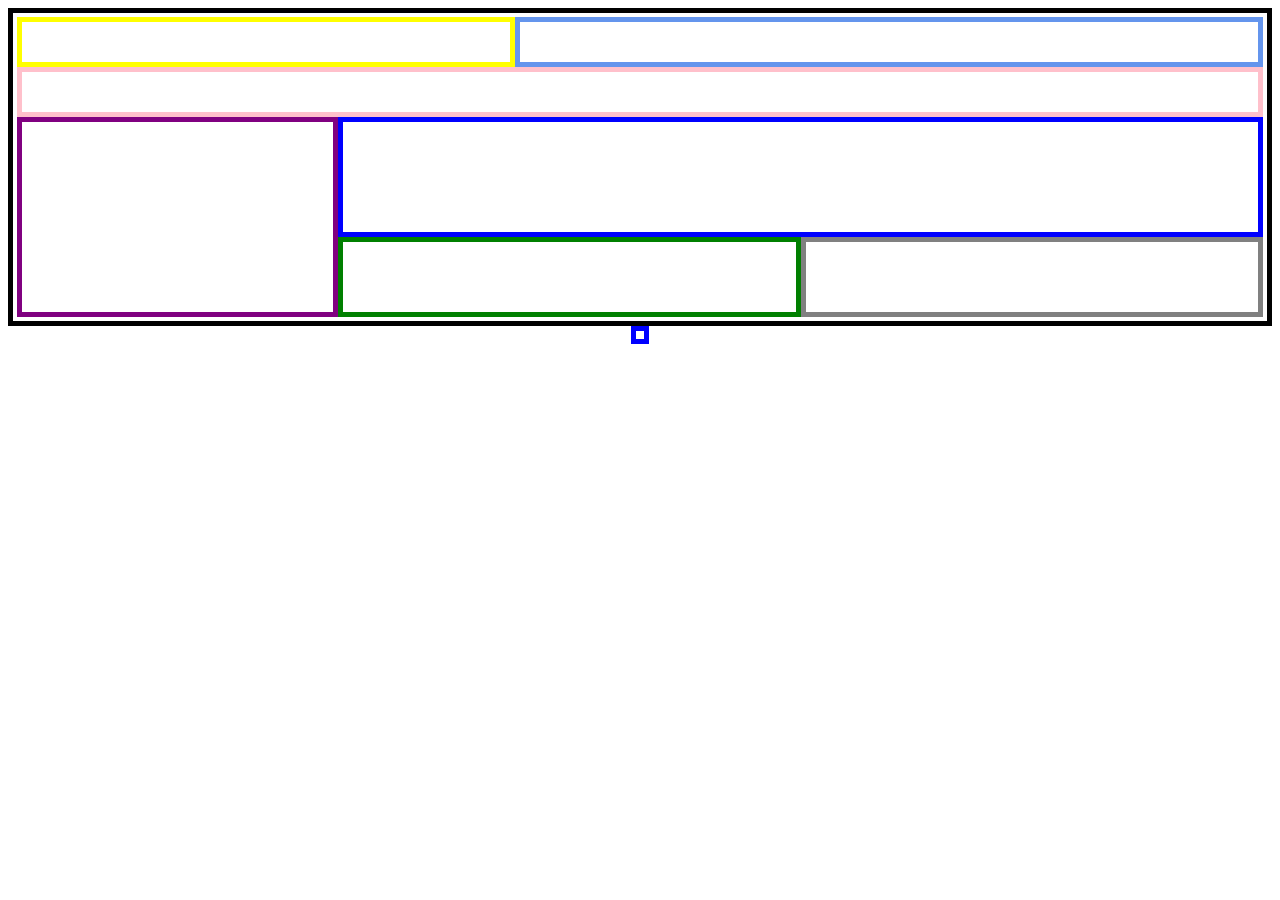
<file: task3.html>
<!DOCTYPE html>
<html>
<head>
    <meta charset="UTF-8">
    <meta http-equiv="X-UA-Compatible" content="IE=edge">
    <meta name="viewport" content="width=device-width, initial-scale=1.0">
    <link rel="stylesheet" href="css/task3.css">
    <title>Document</title>
</head>
<body>
    <div class="container">
        <div class="black">
            <div class="parent__one">
                <div class="yellow"></div>
                <div class="cornflowerblue"></div>
            </div>
            <div class="pink"></div>
            <div class="parent__three">
                <div class="purple"></div>
                <div class="parent__four">
                    <div class="blue"></div>
                    <div class="parent__five">
                        <div class="green"></div>
                        <div class="gray"></div>
                    </div>
                </div>
            </div> 
        </div>
        <div class="blue__button"></div>
    </div>
</body>
</html>
</file>
<file: css/task3.css>
*{
    box-sizing: border-box;
}

.container {
    display: flex;
    flex-direction: column;
}

.container > div {
    padding: 4px;
}

.blue__button {
    border:  5px solid blue;
    align-self: center;
}

.blue__button:hover{
    display: none;
}

.black {
    display: flex;
    flex-direction: column;
    align-items: stretch;
    border:  5px solid black;
}

.parent__one {
    height: 50px;
    width: 100%;
    display: flex;
}

.yellow {
    border:  5px solid yellow;
    flex: 1 2 40%;
}
.cornflowerblue {
    border:  5px solid cornflowerblue;
    flex: 2 1 60%;
}

.pink {
    height: 50px;
    border: 5px solid pink;
}

.parent__three {
    display: flex;
    height: 200px;
    width: 100%;
}

.purple {
    border: 5px solid purple;
    flex: 1 2 30%;
}

.parent__four {
    flex: 2 1 80%;
    flex-direction: column;
}

.blue {
    border: 5px solid blue;
    height: 60%;
    width: 100%;
}

.parent__five {
    display: flex;
    height: 40%;
}

.green {
    border:  5px solid green;
    flex: 1 2 50%;
}
.gray {
    border:  5px solid gray;
    flex: 2 1 50%;
}
</file>
